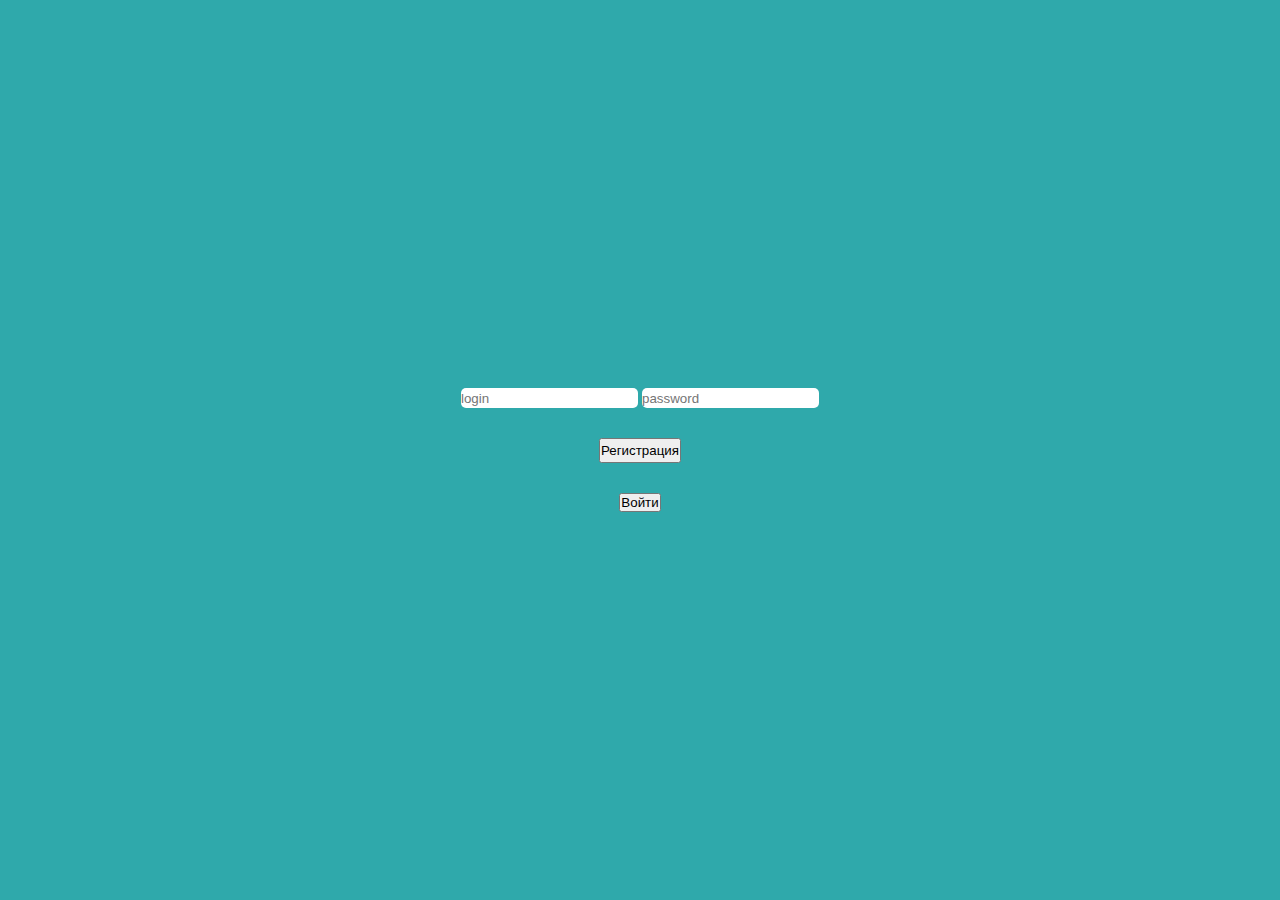
<file: DZ.6_Marlen_19_02/dz.1/index.html>
<!DOCTYPE html>
<html lang="en">
<head>
    <meta charset="UTF-8">
    <title>Password</title>
    <link rel="stylesheet" href="style.css">

</head>
<body>
    <div class="container">
<form action=""  >
    <input placeholder="login" type="text" id="inp1">
    <input placeholder="password" type="text" id="inp2">
    <div><button class="login">Регистрация</button></div>
    <div> <button type="submit" class="button">Войти</button></div>
</form>
</div>

</body>
<script src="main.js"></script>
</html>
</file>
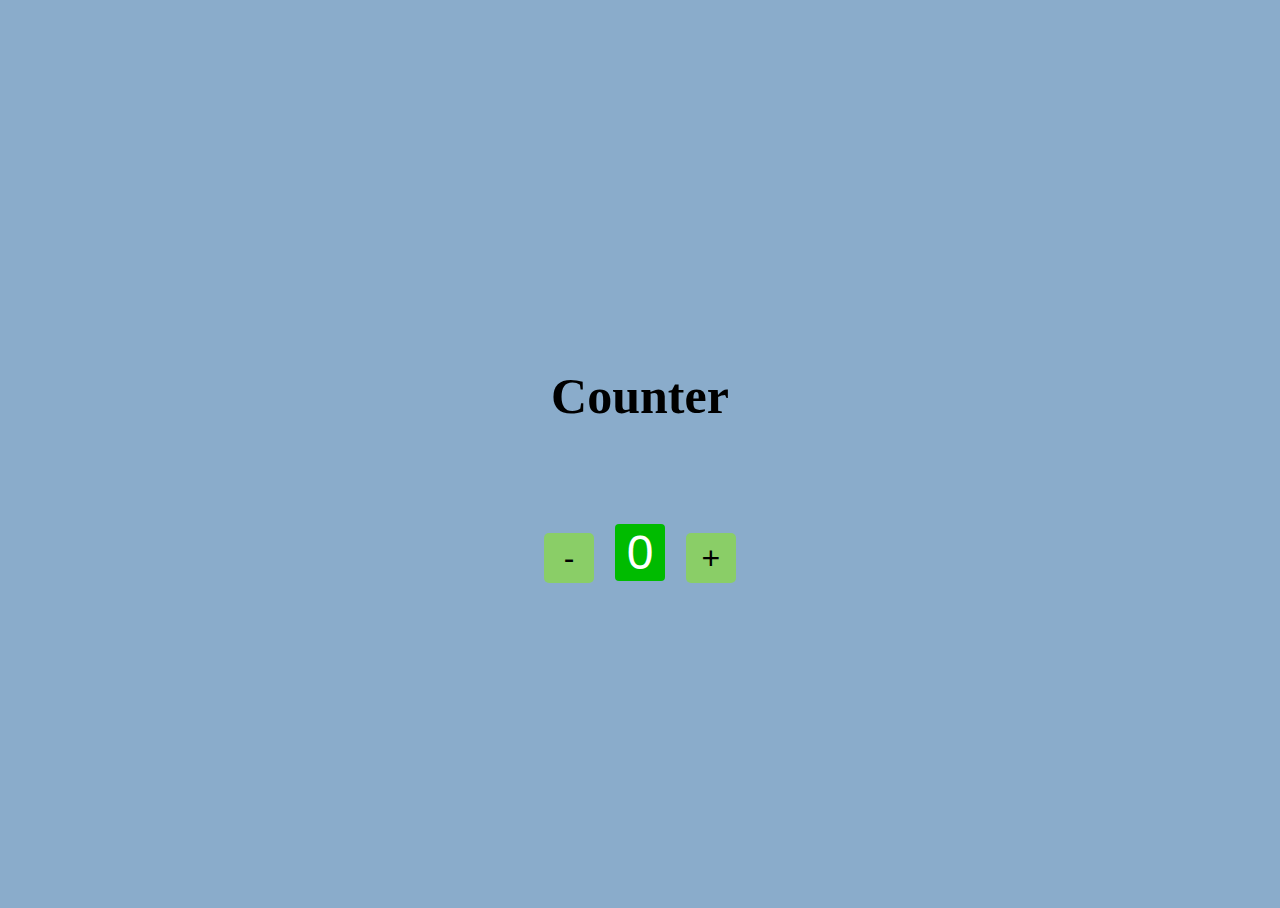
<file: DZ.6_Marlen_19_02/dz.2/index.html>
<!DOCTYPE html>
<html lang="en">
<head>
    <meta charset="UTF-8">
    <meta http-equiv="X-UA-Compatible" content="IE=edge">
    <meta name="viewport" content="width=device-width, initial-scale=1.0">
    <title>Document</title>
    <link rel="stylesheet" href="style.css">
</head>
<body>
    <div class="counter">
       <div><h1>Counter</h1></div>

       <button id="subtract">-</button> 
       <span id="output">0</span>
       <button id="add">+</button>

    </div>
    <script src="dz.js"></script>
</body>
</html>
</file>
<file: DZ.6_Marlen_19_02/dz.1/style.css>
*{
    margin: 0;
    padding: 0;
    box-sizing: border-box;
}
 .container{
    height: 100vh;
    display: flex;
    align-items: center;
    justify-content:center;
    background-color: rgb(47, 169, 171);
    flex-direction: column;
    text-align: center;
}

#inp1{
    border-radius: 5px;
    border: none;
   height: 20px;
   
}
#inp2{
    border-radius: 5px;
    border: none;
    height: 20px;
}
.login{
    margin-top: 30px;
    margin-bottom: 30px;
    height: 25px;
}
</file>
<file: DZ.6_Marlen_19_02/dz.2/style.css>
*::before {
  padding: 0px;
  margin: 0px;
  font-family: inherit;
}
html,
body {
  height: 100vh;
}

body {
  font-family: sans-serif;
  font-size: 16px;
  display: flex;
  flex-direction: column;
  align-items: center;
  justify-content: center;
  background-color: rgb(138, 172, 203);
}
.counter_conatiner {
  display: flex;
  align-items: center;
  justify-content: center;
  padding: 6px;
  margin-top: 1rem;
}
span {
  font-size: 3rem;
  background-color: #00bb00;
  padding: 2px 12px;
  margin-left: 16px;
  margin-right: 16px;
  border-radius: 4px;
  color: #fff;
}
button {
  font-size: 2rem;
  cursor: pointer;
  background-color: transparent;
  border: 0px;
  background-color: rgb(138, 206, 103);
  border-radius: 5px;
  height: 50px;
  width: 50px;
}

.counter h1{
    color: rgb(0, 0, 0);
    text-align: center;
    margin-bottom: 100px;
    font-size: 50px;
    font-family: Georgia, 'Times New Roman', Times, serif;
}
</file>
